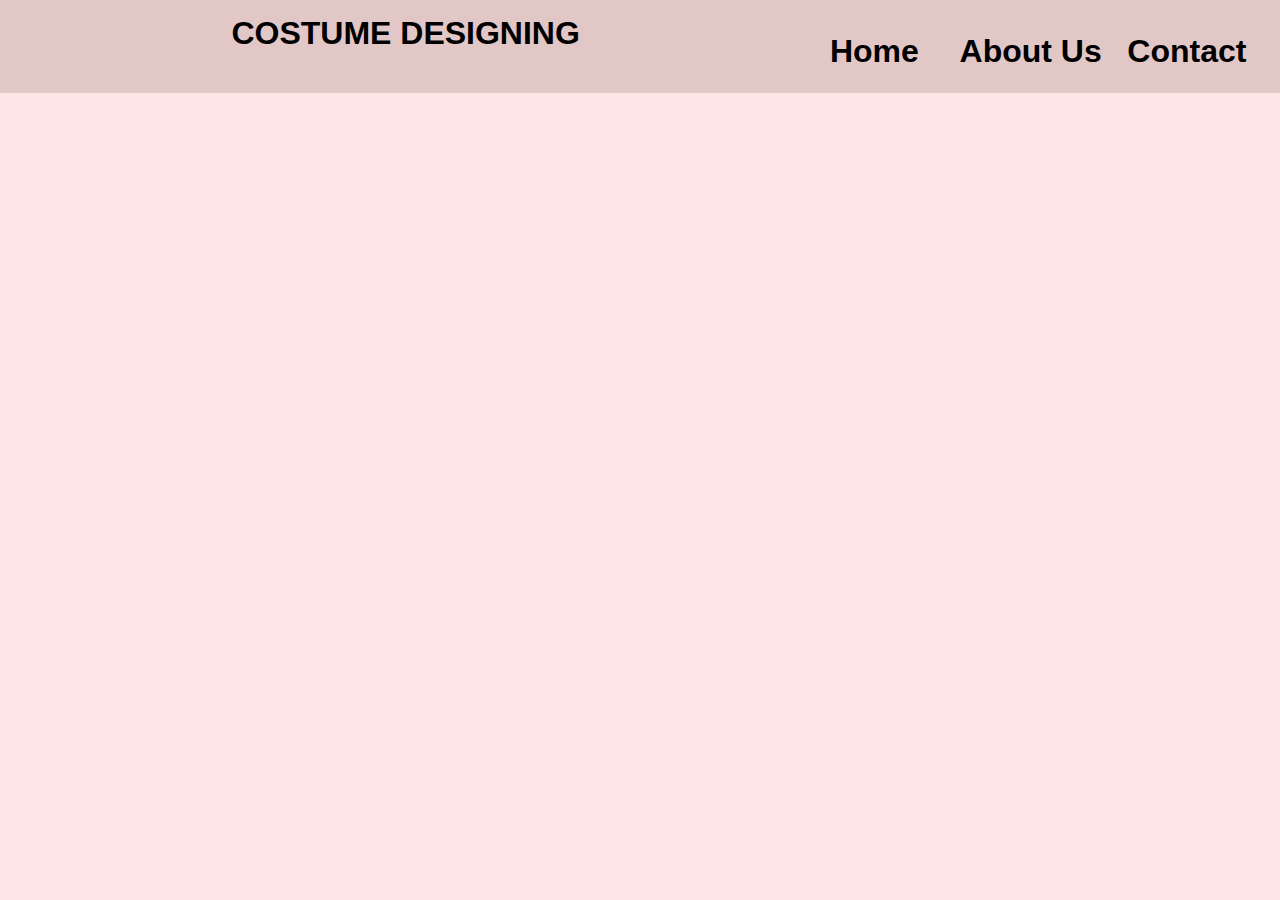
<file: Contact.html>
<!DOCTYPE html>
<html lang="en">
<head>
    <meta charset="UTF-8">
    <link rel="stylesheet" href="styles.css">
    <meta name="viewport" content="width=device-width, initial-scale=1.0">
    <title>Document</title>
</head>
<body>
    <div class="header" style="display: grid; grid-template-columns: 5fr 1fr 1fr 1fr;">
        <h1 style="display: inline-block;"><b>COSTUME DESIGNING</b></h1>
        <pre>
            <a href="index.html" target="_blank">Home</a></pre>
        <pre>
            <a href="About.html" target="_blank">About Us</a></pre>            
        <pre>
            <a href="Contact.html" target="_blank">Contact</a></pre>
    </div>
</body>
</html>
</file>
<file: styles.css>
.header{
    font-family: 'Franklin Gothic';
    padding: 10px 10px;
    background-color: #e2c7c7;
    text-align: center;
    border: 5px solid #e2c7c7;
    border-bottom: #e2c7c7;
}

.header a{
    display: block;
    block-size: 50px;
    font-size: xx-large;
    text-align: center;
}

.header a:hover{
    color: orange;
    background-color: #ffe6e6;
}

body{
    background-color: #ffe6e6;
}

.container{
    display: grid;
    grid-template-columns: 1fr 1fr 1fr 1fr;
}

.holder img{
    width: 325;
    height: 100%;
    border: 2px solid;
}

.holder img:hover{
    width: 500;
    height: auto;
}

*{
    margin: 0;
    padding: 0;
    font-family: Arial, sans-serif;
}

a{
    color: black;
    font-weight: 550;
    text-decoration: none;
}

header{
    height: 60px;
    background-color: #806BDC;
    text-align: center;
}

.NavBar{
    padding-top: 18px;
}

#navbar-title{
    color: white;
    font-size: 25px;
}

.Items{
    padding-top: 15px;
    padding-bottom: 15px;
}

#item-table{
    width: 100%;
    text-align: center;
}

.Item-img{
    height: 64px;
}

.Item-tag{
    font-size: 14px;
}

.Item-tag:hover{
    color: #806BDC;
}

.Shopping-container{
    background-color: lightgrey;
    text-align: center;
    padding-bottom: 30px;
}

#shopping-time-img{
    margin-top: 30px;
    width: 90vw;
    height: 60vh;
}

.Sales-table{
    width: 90vw;
    margin: auto;
    border: 1px solid grey;
    border-collapse: collapse;
    padding: 12px;
}

.Sales-table-head{
    background-color: #806BDC;
}

.Information{
    width: 92vw;
    margin: 20px;
    font-size: 11px;
    color: #878787;
    list-style-position: inside;
}

footer{
    height: 50px;
    padding-top: 28px;
    background-color: black;
    color: white;
    text-align: center;
}

  .row {
    display: flex;
  }
  
  .column {
    flex: 33.33%;
    padding: 5px;
  }
</file>
